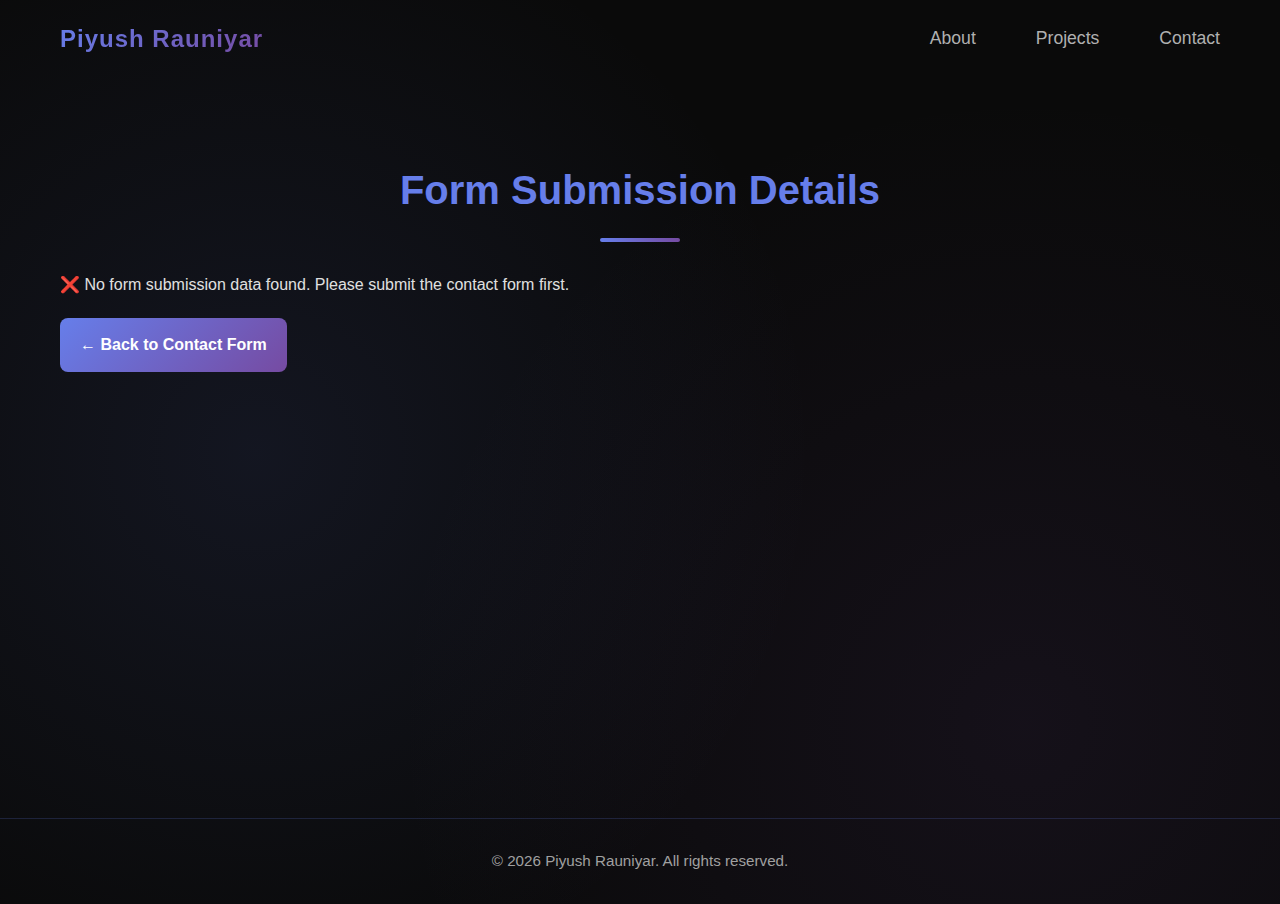
<file: form-details.html>
<!DOCTYPE html>
<html lang="en">
<head>
    <meta charset="UTF-8">
    <meta name="viewport" content="width=device-width, initial-scale=1.0">
    <title>Form Submission Details - Piyush Rauniyar</title>
    <link rel="stylesheet" href="css/style.css">
    <!-- Favicon -->
    <link rel="icon" href='data:image/svg+xml;utf8,<svg xmlns="http://www.w3.org/2000/svg" viewBox="0 0 100 100"><rect width="100" height="100" fill="%230a0a0a"/><circle cx="50" cy="36" r="20" fill="%23667eea"/><text x="50" y="72" font-size="28" text-anchor="middle" fill="white" font-family="Segoe UI, Tahoma, Geneva, Verdana, sans-serif">PR</text></svg>'>
</head>
<body>
    <!-- Header Section -->
    <header class="header">
        <div class="container header-container">
            <div class="header-left">
                <h1 class="logo">Piyush Rauniyar</h1>
            </div>
            <nav class="navbar-inline">
                <ul class="nav-list">
                    <li><a href="index.html#about">About</a></li>
                    <li><a href="index.html#projects">Projects</a></li>
                    <li><a href="index.html#contact">Contact</a></li>
                </ul>
            </nav>
        </div>
    </header>

    <!-- Main Content -->
    <main class="main-content">
        <section class="form-details-section">
            <div class="container">
                <h2>Form Submission Details</h2>
                
                <div id="errorContainer" class="error-container" style="display: none;">
                    <p id="errorMessage"></p>
                    <a href="index.html#contact" class="btn-primary" style="display: inline-block; margin-top: 20px; text-decoration: none;">← Back to Contact Form</a>
                </div>

                <div id="successContainer" class="success-container" style="display: none;">
                    <div class="form-details-card">
                        <div class="detail-item">
                            <label class="detail-label">Name:</label>
                            <p id="displayName" class="detail-value"></p>
                        </div>
                        <div class="detail-item">
                            <label class="detail-label">Email:</label>
                            <p id="displayEmail" class="detail-value"></p>
                        </div>
                        <div class="detail-item">
                            <label class="detail-label">Message:</label>
                            <p id="displayMessage" class="detail-value"></p>
                        </div>
                        <div class="detail-item">
                            <label class="detail-label">Submitted At:</label>
                            <p id="displayTimestamp" class="detail-value"></p>
                        </div>
                    </div>

                    <div class="form-actions">
                        <button id="downloadBtn" class="btn-secondary" style="display: inline-block; padding: 12px 24px; background: linear-gradient(135deg, #667eea 0%, #764ba2 100%); color: white; border: none; border-radius: 5px; font-weight: 600; cursor: pointer; text-decoration: none; margin-right: 10px;">📥 Download as Text</button>
                        <a href="index.html#contact" class="btn-secondary" style="display: inline-block; padding: 12px 24px; text-decoration: none; background-color: transparent; border: 2px solid rgba(102, 126, 234, 0.4); color: #e0e0e0;">← Back to Contact Form</a>
                    </div>
                </div>
            </div>
        </section>
    </main>

    <!-- Footer -->
    <footer class="footer">
        <div class="container">
            <p>&copy; <span id="year">2025</span> Piyush Rauniyar. All rights reserved.</p>
        </div>
    </footer>

    <script src="js/form-details.js"></script>
</body>
</html>
</file>
<file: css/style.css>
/* ========================
   CSS Reset & Base Styles
   ======================== */

* {
    margin: 0;
    padding: 0;
    box-sizing: border-box;
}

html {
    scroll-behavior: smooth;
}

body {
    font-family: 'Segoe UI', Tahoma, Geneva, Verdana, sans-serif;
    line-height: 1.6;
    color: #e0e0e0;
    background-color: #0a0a0a;
    background-image: 
        radial-gradient(circle at 20% 50%, rgba(102, 126, 234, 0.1) 0%, transparent 50%),
        radial-gradient(circle at 80% 80%, rgba(118, 75, 162, 0.1) 0%, transparent 50%);
}

/* ========================
   Utility Classes
   ======================== */

.container {
    max-width: 1200px;
    margin: 0 auto;
    padding: 0 20px;
}

/* ========================
   Header Styles
   ======================== */

.header {
    background: transparent;
    color: white;
    padding: 20px 20px;
    text-align: left;
    box-shadow: none;
}

.header-container {
    padding: 0 20px;
    display: flex;
    align-items: center;
    justify-content: space-between;
    gap: 50px;
}

.header-left {
    display: flex;
    align-items: center;
    gap: 15px;
    flex-shrink: 0;
}

/* Profile photo next to logo */
.profile-photo {
    width: 56px;
    height: 56px;
    border-radius: 50%;
    object-fit: cover;
    border: 2px solid rgba(102,126,234,0.3);
    box-shadow: 0 4px 14px rgba(0,0,0,0.5);
}

/* About section layout: photo + text */
.about-content {
    display: grid;
    grid-template-columns: 220px 1fr;
    gap: 28px;
    align-items: center;
    margin-top: 22px;
}

.about .about-photo {
    width: 220px;
    height: 220px;
    border-radius: 50%;
    object-fit: cover;
    border: 4px solid rgba(102,126,234,0.28);
    box-shadow: 0 12px 36px rgba(0,0,0,0.65);
}

.about .about-text p {
    text-align: left;
    color: #cfcfcf;
}

.logo {
    font-size: 1.5rem;
    font-weight: bold;
    margin-bottom: 0;
    letter-spacing: 1px;
    background: linear-gradient(135deg, #667eea 0%, #764ba2 100%);
    -webkit-background-clip: text;
    -webkit-text-fill-color: transparent;
    background-clip: text;
    white-space: nowrap;
}

.tagline {
    font-size: 0.9rem;
    font-weight: 300;
    opacity: 0.7;
    display: inline;
    margin: 0;
    color: #a0a0a0;
}

/* ========================
   Navigation Bar Styles
   ======================== */

.navbar-inline {
    background-color: transparent;
    padding: 0;
    box-shadow: none;
    z-index: 100;
    margin-left: auto;
}

.nav-list {
    list-style: none;
    display: flex;
    justify-content: flex-end;
    gap: 60px;
}

.nav-list a {
    color: #b0b0b0;
    text-decoration: none;
    font-weight: 500;
    font-size: 1.1rem;
    transition: color 0.25s ease, transform 0.15s ease;
}

.nav-list a:hover {
    color: #667eea;
    transform: translateY(-2px);
}

/* subtle underline animation for nav links */
.nav-list a::after {
    content: '';
    display: block;
    height: 2px;
    width: 0;
    background: linear-gradient(90deg,#667eea,#764ba2);
    transition: width 0.25s ease;
}
.nav-list a:hover::after { width: 100%; }

/* ========================
   Main Content Styles
   ======================== */

.main-content {
    min-height: calc(100vh - 200px);
}

section {
    padding: 80px 20px;
}

section h2 {
    font-size: 2.5rem;
    margin-bottom: 30px;
    text-align: center;
    color: #667eea;
    position: relative;
    padding-bottom: 20px;
}

section h2::after {
    content: '';
    position: absolute;
    bottom: 0;
    left: 50%;
    transform: translateX(-50%);
    width: 80px;
    height: 4px;
    background: linear-gradient(90deg, #667eea, #764ba2);
    border-radius: 2px;
}

/* ========================
   About Section Styles
   ======================== */

.about {
    background-color: transparent;
}

.about p {
    font-size: 1.1rem;
    line-height: 1.8;
    margin-bottom: 20px;
    text-align: center;
    color: #a0a0a0;
    max-width: 800px;
    margin-left: auto;
    margin-right: auto;
}

/* ========================
   Projects Section Styles
   ======================== */

.projects {
    background-color: transparent;
}

.projects-list {
    display: flex;
    flex-direction: column;
    gap: 50px;
    margin-top: 40px;
}

.project-item {
    display: grid;
    grid-template-columns: 1fr 1fr;
    gap: 40px;
    align-items: start;
}

.project-item:nth-child(even) {
    grid-template-columns: 1fr 1fr;
    direction: rtl;
}

.project-item:nth-child(even) > * {
    direction: ltr;
}

.project-preview {
    border-radius: 10px;
    overflow: hidden;
    box-shadow: 0 5px 15px rgba(102, 126, 234, 0.2);
    border: 1px solid rgba(102, 126, 234, 0.2);
}

.project-preview-image {
    width: 100%;
    height: 300px;
    object-fit: cover;
    display: block;
}

.project-details {
    display: flex;
    flex-direction: column;
    gap: 20px;
}

.project-header {
    display: flex;
    align-items: center;
    justify-content: space-between;
    gap: 15px;
}

.project-title {
    font-size: 1.8rem;
    color: #e0e0e0;
    margin: 0;
}

.project-year {
    font-size: 0.9rem;
    color: #a0a0a0;
    white-space: nowrap;
}

.project-description {
    color: #a0a0a0;
    line-height: 1.8;
    font-size: 1rem;
    margin: 0;
}

.project-tags {
    display: flex;
    flex-wrap: wrap;
    gap: 10px;
}

.tag {
    display: inline-block;
    padding: 6px 14px;
    background-color: rgba(102, 126, 234, 0.15);
    border: 1px solid rgba(102, 126, 234, 0.4);
    border-radius: 20px;
    color: #667eea;
    font-size: 0.85rem;
    font-weight: 500;
}

/* Tech icon badges */
.tech {
    display: inline-flex;
    align-items: center;
    justify-content: center;
    width: 44px;
    height: 36px;
    padding: 6px;
    border-radius: 10px;
    background: rgba(255,255,255,0.02);
    border: 1px solid rgba(255,255,255,0.03);
}

.tech .tech-icon {
    width: 28px;
    height: 28px;
    display: block;
    filter: none; /* show original colored logos from source */
}

.project-buttons {
    display: flex;
    gap: 15px;
    margin-top: 10px;
}

.btn-primary,
.btn-secondary {
    flex: 1;
    padding: 14px 20px;
    border-radius: 8px;
    text-decoration: none;
    font-weight: 600;
    text-align: center;
    transition: all 0.3s ease;
    display: inline-flex;
    align-items: center;
    justify-content: center;
    gap: 8px;
    font-size: 1rem;
}

.btn-primary {
    background: linear-gradient(135deg, #667eea 0%, #764ba2 100%);
    color: white;
    border: none;
}

.btn-primary:hover {
    transform: translateY(-2px);
    box-shadow: 0 5px 15px rgba(102, 126, 234, 0.4);
}

.btn-secondary {
    background-color: transparent;
    color: #e0e0e0;
    border: 2px solid rgba(102, 126, 234, 0.4);
}

.btn-secondary:hover {
    background-color: rgba(102, 126, 234, 0.1);
    border-color: rgba(102, 126, 234, 0.8);
}

/* project hover lift and accessibility focus outlines */
.project-item:hover .project-preview,
.project-item:hover .project-details { transform: translateY(-6px); transition: transform 0.25s ease; }

.btn-primary:focus, .btn-secondary:focus, .nav-list a:focus, .project-buttons a:focus {
    outline: 3px solid rgba(102,126,234,0.18);
    outline-offset: 2px;
}

/* GitHub icon link next to project buttons */
.github-link {
    display: inline-flex;
    align-items: center;
    justify-content: center;
    padding: 6px;
    border-radius: 8px;
    border: 1px solid transparent;
    transition: transform 0.15s ease, box-shadow 0.15s ease;
}

.github-link img {
    display: block;
    width: 28px;
    height: 28px;
    object-fit: contain;
    filter: none; /* show original colored GitHub mark */
}

.github-link:hover {
    transform: translateY(-3px);
    box-shadow: 0 6px 18px rgba(0,0,0,0.4);
    border-color: rgba(102,126,234,0.5);
}

/* Small GitHub icon used inside Source Code buttons */
.btn-github-icon {
    width: 10px;
    height: 10px;
    object-fit: contain;
    margin-right: 6px;
    display: inline-block;
    vertical-align: middle;
    filter: none; /* show original colored GitHub mark */
}

/* If using local SVG mark, slightly increase visible size in buttons */
.btn-secondary img.btn-github-icon { width: 14px; height: 14px; }

/* Slight padding tweak so icon+text feel balanced */
.btn-secondary {
    padding-left: 12px;
    padding-right: 12px;
}

/* ========================
   Contact Section Styles
   ======================== */

.contact {
    background-color: transparent;
}

.contact > .container > p {
    font-size: 1.1rem;
    text-align: center;
    color: #a0a0a0;
    margin-bottom: 40px;
}

.contact-form {
    max-width: 600px;
    margin: 0 auto;
    background-color: rgba(20, 20, 30, 0.5);
    padding: 40px;
    border-radius: 10px;
    box-shadow: 0 5px 15px rgba(0, 0, 0, 0.3);
    border: 1px solid rgba(102, 126, 234, 0.2);
}

.form-group {
    margin-bottom: 25px;
}

.form-group label {
    display: block;
    margin-bottom: 8px;
    font-weight: 600;
    color: #e0e0e0;
    font-size: 1rem;
}

.form-group input,
.form-group textarea {
    width: 100%;
    padding: 12px 15px;
    border: 2px solid rgba(102, 126, 234, 0.3);
    border-radius: 5px;
    font-family: inherit;
    font-size: 1rem;
    background-color: rgba(10, 10, 20, 0.8);
    color: #e0e0e0;
    transition: border-color 0.3s ease, box-shadow 0.3s ease;
}

.form-group input:focus,
.form-group textarea:focus {
    outline: none;
    border-color: #667eea;
    box-shadow: 0 0 0 3px rgba(102, 126, 234, 0.2);
}

.form-group textarea {
    resize: vertical;
}

/* ========================
   Button Styles
   ======================== */

.btn {
    display: inline-block;
    width: 100%;
    padding: 14px 30px;
    background: linear-gradient(135deg, #667eea 0%, #764ba2 100%);
    color: white;
    border: none;
    border-radius: 5px;
    font-size: 1.1rem;
    font-weight: 600;
    cursor: pointer;
    transition: transform 0.2s ease, box-shadow 0.2s ease;
}

.btn:hover {
    transform: translateY(-2px);
    box-shadow: 0 5px 15px rgba(102, 126, 234, 0.4);
}

.btn:active {
    transform: translateY(0);
}

/* ========================
   Footer Styles
   ======================== */

.footer {
    background-color: transparent;
    color: #a0a0a0;
    text-align: center;
    padding: 30px 20px;
    margin-top: 40px;
    border-top: 1px solid rgba(102, 126, 234, 0.2);
}

.footer p {
    font-size: 0.95rem;
}

/* ========================
   Responsive Design
   ======================== */

@media (max-width: 768px) {
    .logo {
        font-size: 2rem;
    }

    .tagline {
        font-size: 1rem;
    }

    section h2 {
        font-size: 2rem;
    }

    .nav-list {
        gap: 20px;
    }

    .nav-list a {
        font-size: 0.9rem;
    }

    .project-item {
        grid-template-columns: 1fr;
        gap: 25px;
    }

    .about-content { grid-template-columns: 1fr; gap: 18px; }
    .about .about-photo { width: 160px; height: 160px; justify-self: center; }

    .profile-photo { width: 44px; height: 44px; }

    .project-item:nth-child(even) {
        grid-template-columns: 1fr;
        direction: ltr;
    }

    .project-item:nth-child(even) > * {
        direction: ltr;
    }

    .project-buttons {
        flex-direction: column;
    }

    .contact-form {
        padding: 25px;
    }
}

@media (max-width: 480px) {
    .logo {
        font-size: 1.5rem;
    }

    .tagline {
        font-size: 0.9rem;
    }

    section {
        padding: 50px 15px;
    }

    section h2 {
        font-size: 1.5rem;
        margin-bottom: 20px;
    }

    .nav-list {
        flex-direction: column;
        gap: 10px;
    }

    .nav-list a {
        display: block;
        text-align: center;
        padding: 10px;
    }

    .project-title {
        font-size: 1.5rem;
    }

    .project-description {
        font-size: 0.95rem;
    }

    .project-buttons {
        flex-direction: column;
    }

    .btn-primary,
    .btn-secondary {
        padding: 12px 16px;
        font-size: 0.9rem;
    }

    .contact-form {
        padding: 20px;
    }

    .btn {
        padding: 12px 20px;
        font-size: 1rem;
    }
}
</file>
